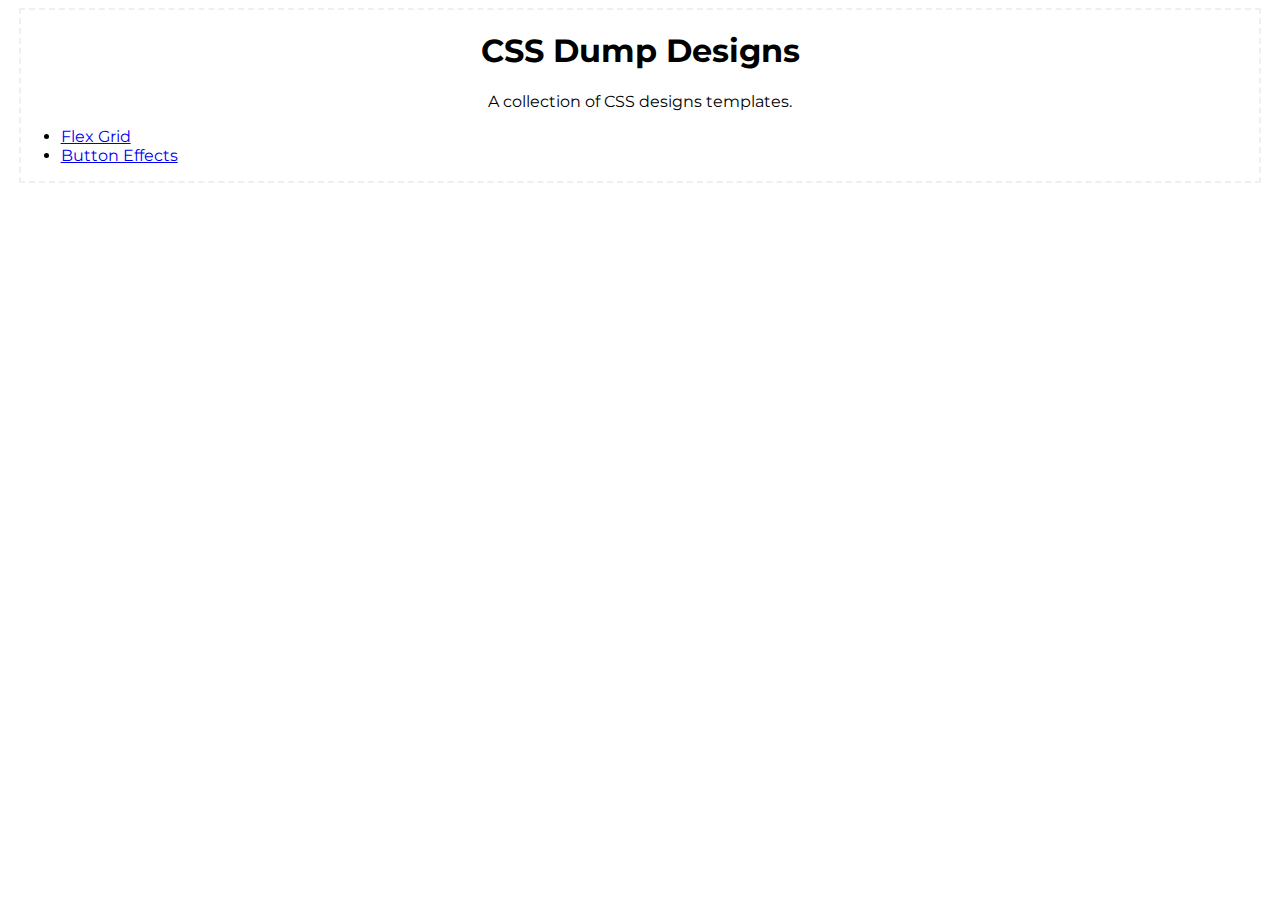
<file: collections/index.html>
<!DOCTYPE html>
<html>
    <head>
        <meta charset="UTF-8">
        <meta name="viewport" content="width=device-width, initial-scale=1">
        <title>CSS Dump Designs</title>
        <link href="https://fonts.googleapis.com/css?family=Montserrat:400,700" rel="stylesheet" type="text/css">
        <style>
        body {
            font-family: 'Montserrat';
        }
        .home-container {
            width: 98%;
            margin-left: auto;
            margin-right: auto;
            border: 2px dashed #efefef
        }
        .home-container h1, 
        .home-container p {
            text-align: center;
        }
        </style>
    </head>
    <body>
        <div class="home-container">
            <h1>CSS Dump Designs</h1>
            <p>A collection of CSS designs templates.</p>
            <ul>
                <li><a href="flex-grid/index.html">Flex Grid</a></li>
                <li><a href="button-effects/index.html">Button Effects</a></li>
            </ul>
        </div>
    </body>
</html>
</file>
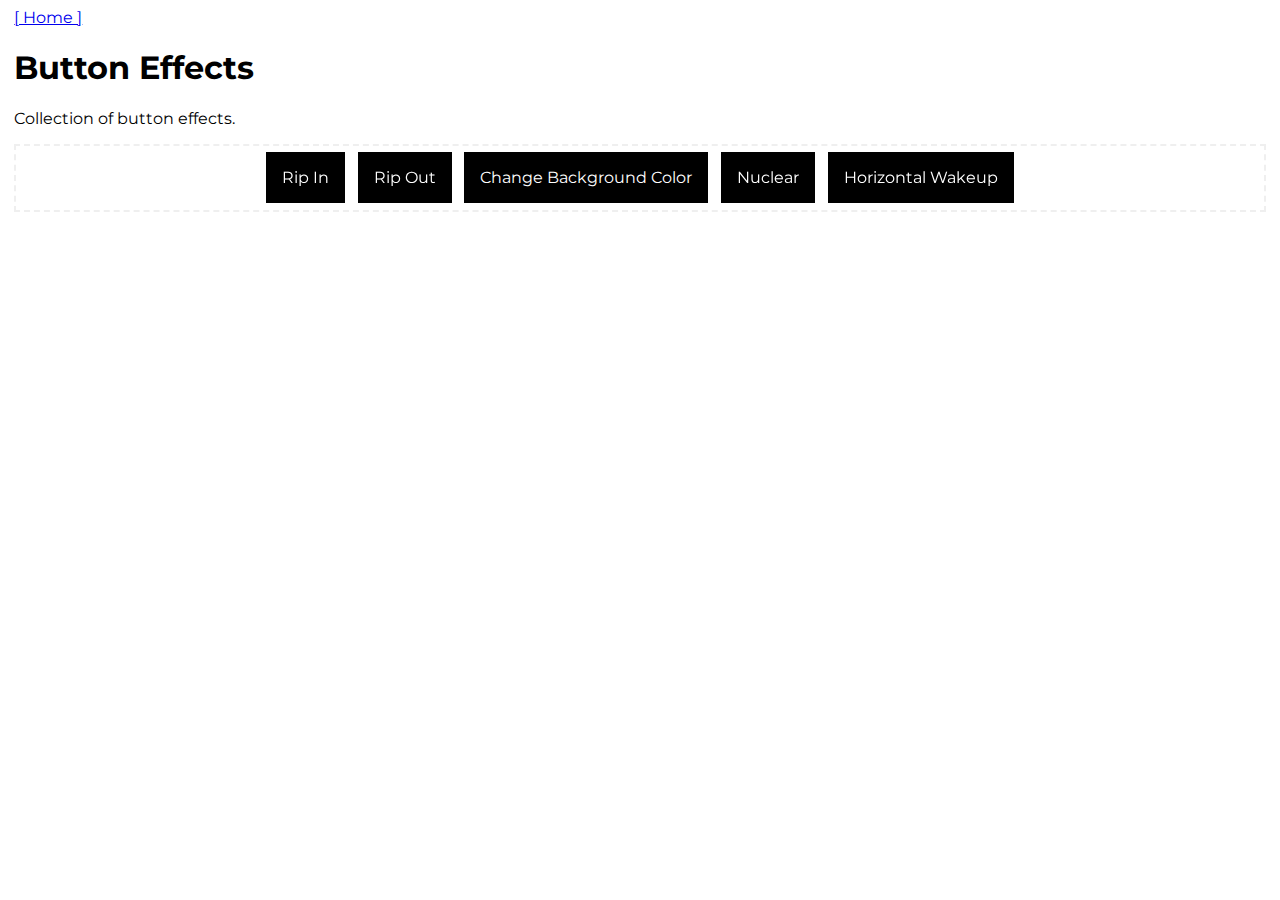
<file: collections/button-effects/index.html>
<!DOCTYPE html>
<html>
    <head>
        <meta charset="UTF-8">
        <meta name="viewport" content="width=device-width, initial-scale=1">
        <title>Button Effects</title>
        <link href="https://fonts.googleapis.com/css?family=Montserrat:400,700" rel="stylesheet" type="text/css">
        <link rel="stylesheet" type="text/css" href="main.css">
    </head>
    <body>
        <div class="container">
            <a href="../index.html">[ Home ]</a>
            <h1>Button Effects</h1>
            <p>Collection of button effects.</p>
            <div class="button-effects-container">
                <a href="#" class="be-rip-in">Rip In</a>
                <a href="#" class="be-rip-out">Rip Out</a>
                <a href="#" class="be-change-background-color">Change Background Color</a>
                <a href="#" class="be-nuclear">Nuclear</a>
                <a href="#" class="be-horizontal-wakeup">Horizontal Wakeup</a>
            </div>
        </div>
    </body>
    <script>
        var effects = document.querySelectorAll('.button-effects-container')[0];
        effects.addEventListener('click', function(e) {
            if (e.target.className.indexOf('be') > -1) {
                e.preventDefault();
                e.target.blur();
            }
        });
    </script>
</html>
</file>
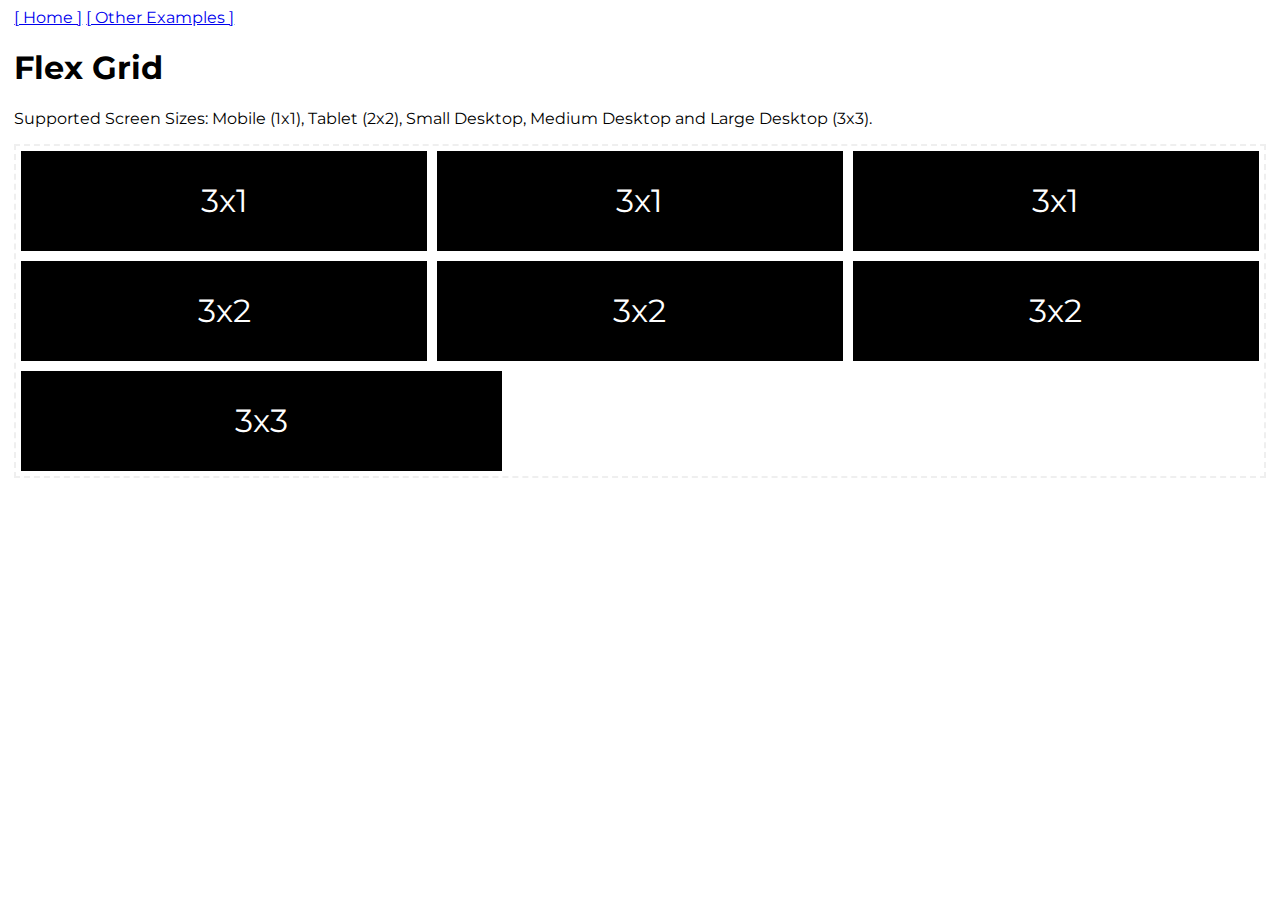
<file: collections/flex-grid/index.html>
<!DOCTYPE html>
<html>
    <head>
        <meta charset="UTF-8">
        <meta name="viewport" content="width=device-width, initial-scale=1">
        <title>Flex Grid</title>
        <link href="https://fonts.googleapis.com/css?family=Montserrat:400,700" rel="stylesheet" type="text/css">
        <link rel="stylesheet" type="text/css" href="main.css">
    </head>
    <body>
        <div class="container">
            <a href="../index.html">[ Home ]</a>
            <a href="other-examples/index.html">[ Other Examples ]</a>
            <h1>Flex Grid</h1>
            <p>Supported Screen Sizes: Mobile (1x1), Tablet (2x2), Small Desktop, Medium Desktop and Large Desktop (3x3).</p>
            <div class="flex-grid-container">
                <div class="flex-grid">
                    <div class="flex-grid-item"><p>3x1</p></div>
                    <div class="flex-grid-item"><p>3x1</p></div>
                    <div class="flex-grid-item"><p>3x1</p></div>
                    <div class="flex-grid-item"><p>3x2</p></div>
                    <div class="flex-grid-item"><p>3x2</p></div>
                    <div class="flex-grid-item"><p>3x2</p></div>
                    <div class="flex-grid-item"><p>3x3</p></div>
                    <div class="flex-grid-item empty"></div>
                    <div class="flex-grid-item empty"></div>
                </div>
            </div>
        </div>
    </body>
</html>
</file>
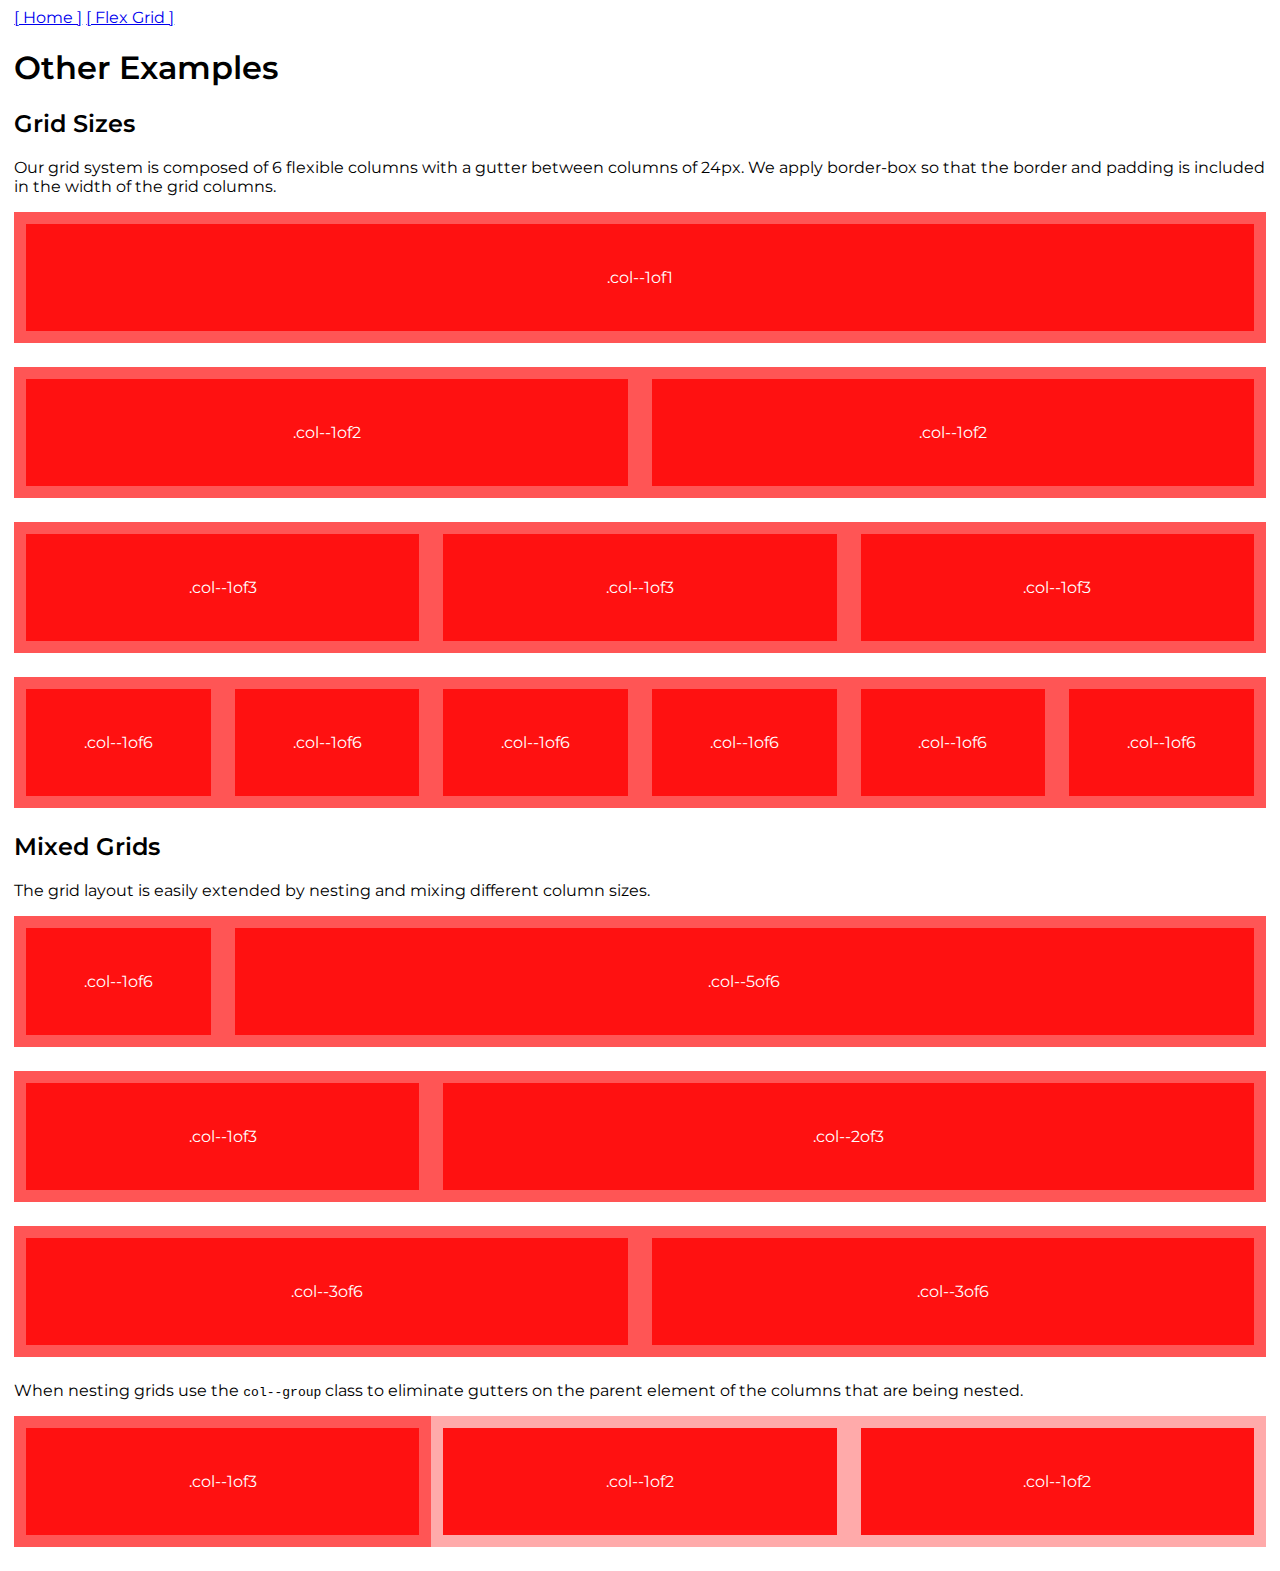
<file: collections/flex-grid/other-examples/index.html>
<!DOCTYPE html>
<html>
    <head>
        <link href="https://fonts.googleapis.com/css?family=Montserrat:400,700" rel="stylesheet" type="text/css">
        <link rel="stylesheet" href="main.css">
    </head>
<body>
    <div class="container">
        <a href="../../index.html">[ Home ]</a>
        <a href="../index.html">[ Flex Grid ]</a>
        <div class="wrap">
            <h1>Other Examples</h1>
            
            <h2>Grid Sizes</h2>
            <p>Our grid system is composed of 6 flexible columns with a gutter between columns of 24px. We apply border-box so that the border and padding is included in the width of the grid columns.</p>
            <div class="row">
                <div class="col col--1of1"><p class="filler">.col--1of1</p></div>
            </div>
            <div class="row">
                <div class="col col--1of2"><p class="filler">.col--1of2</p></div>
                <div class="col col--1of2"><p class="filler">.col--1of2</p></div>
            </div>
            <div class="row">
                <div class="col col--1of3"><p class="filler">.col--1of3</p></div>
                <div class="col col--1of3"><p class="filler">.col--1of3</p></div>
                <div class="col col--1of3"><p class="filler">.col--1of3</p></div>
            </div>
            <div class="row">
                <div class="col col--1of6">
                <p class="filler">.col--1of6</p>
                </div>
                <div class="col col--1of6">
                <p class="filler">.col--1of6</p>
                </div>
                <div class="col col--1of6">
                <p class="filler">.col--1of6</p>
                </div>
                <div class="col col--1of6">
                <p class="filler">.col--1of6</p>
                </div>
                <div class="col col--1of6">
                <p class="filler">.col--1of6</p>
                </div>
                <div class="col col--1of6">
                <p class="filler">.col--1of6</p>
                </div>
            </div>

            <h2>Mixed Grids</h2>
            <p>The grid layout is easily extended by nesting and mixing different column sizes.</p>
            <div class="row">
                <div class="col col--1of6"><p class="filler">.col--1of6</p></div>
                <div class="col col--5of6">
                <p class="filler">.col--5of6</p></div>
            </div>
            <div class="row">
                <div class="col col--1of3"><p class="filler">.col--1of3</p></div>
                <div class="col col--2of3">
                <p class="filler">.col--2of3</p>
                </div>
            </div>
            <div class="row">
                <div class="col col--3of6">
                <p class="filler">.col--3of6</p>
                </div>
                <div class="col col--3of6">
                <p class="filler">.col--3of6</p>
                </div>
            </div>
            <p>When nesting grids use the <code>col--group</code> class to eliminate gutters on the parent element of the columns that are being nested.</p>
            <div class="row">
                <div class="col col--1of3">
                <p class="filler">.col--1of3</p>
                </div>
                <div class="col col--2of3 col--group">
                <div class="row">
                    <div class="col col--1of2">
                    <p class="filler">.col--1of2</p>
                    </div>
                    <div class="col col--1of2">
                    <p class="filler">.col--1of2</p>
                    </div>
                </div>
                </div>
            </div>
        </div>
    </div>
</body>    
</html>
</file>
<file: collections/button-effects/main.css>
body {
    font-family: 'Montserrat';
}
.container {
    width: 99%;
    margin-left: auto;
    margin-right: auto;
}

.button-effects-container {
    display: flex;
    align-items: center;
    justify-content: center;
    flex-wrap: wrap;
    border: 2px dashed #efefef;
}
[class^="be-"] {
    margin: .4em;
    padding: 1em;
    cursor: pointer;
    background: #000;
    text-decoration: none;
    color: #fff;
    /* Prevent highlight colour when element is tapped */
    -webkit-tap-highlight-color: rgba(0,0,0,0);
    /* Smooth fonts */
    -webkit-font-smoothing: antialiased;
    -moz-osx-font-smoothing: grayscale;
}

/* Rip Out Effect */
@-webkit-keyframes be-rip-out {
    100% {
        top: -12px;
        right: -12px;
        bottom: -12px;
        left: -12px;
        opacity: 0;
    }
}
@keyframes be-rip-out {
    100% {
        top: -12px;
        right: -12px;
        bottom: -12px;
        left: -12px;
        opacity: 0;
    }
}
.be-rip-out {
    display: inline-block;
    vertical-align: middle;
    -webkit-transform: perspective(1px) translateZ(0);
    transform: perspective(1px) translateZ(0);
    box-shadow: 0 0 1px rgba(175, 161, 161, 0);
    position: relative;
}
.be-rip-out:before {
    content: '';
    position: absolute;
    border: #000 solid 8px;
    top: 0;
    right: 0;
    bottom: 0;
    left: 0;
    -webkit-animation-duration: 1s;
    animation-duration: 1s;
}
.be-rip-out:hover:before,
.be-rip-out:focus:before, 
.be-rip-out:active:before {
    -webkit-animation-name: be-rip-out;
    animation-name: be-rip-out;
}

/* Rip In Effect */
@-webkit-keyframes be-rip-in {
    100% {
      top: 0;
      right: 0;
      bottom: 0;
      left: 0;
      opacity: 1;
    }
}
@keyframes be-rip-in {
    100% {
        top: 0;
        right: 0;
        bottom: 0;
        left: 0;
        opacity: 1;
    }
}
.be-rip-in {
    display: inline-block;
    vertical-align: middle;
    -webkit-transform: perspective(1px) translateZ(0);
    transform: perspective(1px) translateZ(0);
    box-shadow: 0 0 1px rgba(0, 0, 0, 0);
    position: relative;
}
.be-rip-in:before {
    content: '';
    position: absolute;
    border: #000 solid 8px;
    top: -12px;
    right: -12px;
    bottom: -12px;
    left: -12px;
    opacity: 0;
    -webkit-animation-duration: 1s;
    animation-duration: 1s;
}
.be-rip-in:hover:before, .be-rip-in:focus:before, .be-rip-in:active:before {
    -webkit-animation-name: be-rip-in;
    animation-name: be-rip-in;
}

/* Change Background Color Effect */
.be-change-background-color { 
    box-shadow: inset 0 0 0 2px #000, 0 0 1px rgba(0, 0, 0, 0);
    transition: all .1s ease-in;
    -moz-transition: all .1s ease-in;
    -webkit-transition: all .1s ease-in;
    -o-transition: all .1s ease-in;
    -ms-transition: all .1s ease-in;
}
.be-change-background-color:hover,
.be-change-background-color:focus,
.be-change-background-color:active {
    background: #fff;
    color: #000;
}

/* Nuclear Effect */
@-webkit-keyframes be-nuclear {
    60% {
      top: 0;
      right: 0;
      bottom: 0;
      left: 0;
      opacity: 1;
    }
}
@keyframes be-nuclear {
    60% {
        top: 0;
        right: 0;
        bottom: 0;
        left: 0;
        opacity: 1;
    }
}
.be-nuclear {
    display: inline-block;
    vertical-align: middle;
    -webkit-transform: perspective(1px) translateZ(0);
    transform: perspective(1px) translateZ(0);
    box-shadow: 0 0 1px rgba(0, 0, 0, 0);
    position: relative;
}
.be-nuclear:before {
    content: '';
    position: absolute;
    border: #000 solid 8px;
    top: -12px;
    right: -12px;
    bottom: -12px;
    left: -12px;
    opacity: 0;
    -webkit-animation-duration: 0.8s;
    animation-duration: 0.8s;
}
.be-nuclear:hover:before, .be-nuclear:focus:before, .be-nuclear:active:before {
    -webkit-animation-name: be-nuclear;
    animation-name: be-nuclear;
}

/* Horizontal Wakeup */
.be-horizontal-wakeup {
    display: inline-block;
    vertical-align: middle;
    -webkit-transform: perspective(1px) translateZ(0);
    transform: perspective(1px) translateZ(0);
    box-shadow: 0 0 1px rgba(0, 0, 0, 0);
    position: relative;
    background: #000;
    -webkit-transition-property: color;
    transition-property: color;
    -webkit-transition-duration: 0.3s;
    transition-duration: 0.3s;
}
.be-horizontal-wakeup:before {
    content: '';
    position: absolute;
    z-index: -1;
    top: 0;
    bottom: 0;
    left: 0;
    right: 0;
    background: #efefef;
    -webkit-transform: scaleX(0);
    transform: scaleX(0);
    -webkit-transform-origin: 50%;
    transform-origin: 50%;
    -webkit-transition-property: transform;
    transition-property: transform;
    -webkit-transition-duration: 0.3s;
    transition-duration: 0.3s;
    -webkit-transition-timing-function: ease-out;
    transition-timing-function: ease-out;
}
.be-horizontal-wakeup:hover, .be-horizontal-wakeup:focus, .be-horizontal-wakeup:active {
    color: #000;
}
.be-horizontal-wakeup:hover:before, .be-horizontal-wakeup:focus:before, .be-horizontal-wakeup:active:before {
    -webkit-transform: scaleX(1);
    transform: scaleX(1);
}
</file>
<file: collections/flex-grid/main.css>
body {
    font-family: 'Montserrat';
}
.container {
    width: 99%;
    margin-left: auto;
    margin-right: auto;
}

.flex-grid-container {
    display: flex;
    align-items: center;
    justify-content: center;
    border: 2px dashed #efefef;
}
.flex-grid {
    position: relative;
    width: 100%;
    display: flex;
    text-align: center;
    flex-flow: row wrap;
}
.flex-grid .flex-grid-item {
    display: inline-block;
    flex-grow: 1;
    background-color: #000;
    min-width: 550px;
    height: 100px;
    margin: 5px;
}
.flex-grid .flex-grid-item.empty{
    height: 0;
    margin-top: 0;
    margin-bottom: 0;
}
.flex-grid .flex-grid-item p {
    margin: 30px;
    color: #fff;
    font-size: 2em;
}

/* Mobile Size */
@media (max-width: 600px) {
    .flex-grid .flex-grid-item {
        min-width: 274px;      
    }  
}
/* Tablet Size */
@media (min-width: 768px) and (max-width: 1023px) {
    .flex-grid .flex-grid-item {
        min-width: 358px;      
    }
}
/* Small Desktop Size */
@media (min-width: 1024px) and (max-width: 1279px) {
    .flex-grid .flex-grid-item {
        min-width: 302px;      
    }
}
/* Medium Desktop Size */
@media (min-width: 1280px) and (max-width: 1440px) {
    .flex-grid .flex-grid-item {
        min-width: 343px;      
    }
}
/* Large Desktop Size */
@media (min-width: 1441px) and (max-width: 1907px) {
    .flex-grid .flex-grid-item {
        min-width: 459px;    
    }
}
</file>
<file: collections/flex-grid/other-examples/main.css>
@import "https://fonts.googleapis.com/css?family=Open+Sans:400,600";
*,
*::before,
*::after {
  box-sizing: border-box;
}

body {
  font-family: 'Montserrat';
}

.container {
  width: 99%;
  margin-left: auto;
  margin-right: auto;
}

h1, h2, h3 {
  font-weight: 600;
}

.filler {
  width: 100%;
  margin: 12px 0;
  padding: 44px 0;
  background-color: #ff1111;
  color: #fff;
  text-align: center;
}

.wrap {
  max-width: 1344px;
  margin: 0 auto;
}

.row {
  margin-bottom: 24px;
}

.col--group > .row {
  margin-bottom: 0;
}

.col {
  background-color: #ff5555;
}

.col--group .col {
  background-color: #ffaaaa;
}

.row {
  display: flex;
  flex: 0 1 auto;
  flex-direction: column;
  flex-wrap: wrap;
}
@media only screen and (min-width: 640px) {
  .row {
    flex-direction: row;
  }
}

.col {
  flex: 0 0 auto;
  padding: 0 12px;
  flex-basis: 100%;
  max-width: 100%;
}

.col--1of1,
.col--2of2,
.col--3of3,
.col--6of6 {
  flex-basis: 100%;
  max-width: 100%;
}

@media only screen and (min-width: 640px) {
  .col--1of2,
  .col--3of6 {
    flex-basis: 50%;
    max-width: 50%;
  }
}

@media only screen and (min-width: 640px) {
  .col--1of3,
  .col--2of6 {
    flex-basis: 33.3333333%;
    max-width: 33.3333333%;
  }
}

@media only screen and (min-width: 640px) {
  .col--1of6 {
    flex-basis: 16.6666667%;
    max-width: 16.6666667%;
  }
}

@media only screen and (min-width: 640px) {
  .col--2of3,
  .col--4of6 {
    flex-basis: 66.6666667%;
    max-width: 66.6666667%;
  }
}

@media only screen and (min-width: 640px) {
  .col--5of6 {
    flex-basis: 83.3333333%;
    max-width: 83.3333333%;
  }
}

.col--group {
  padding: 0;
}
</file>
